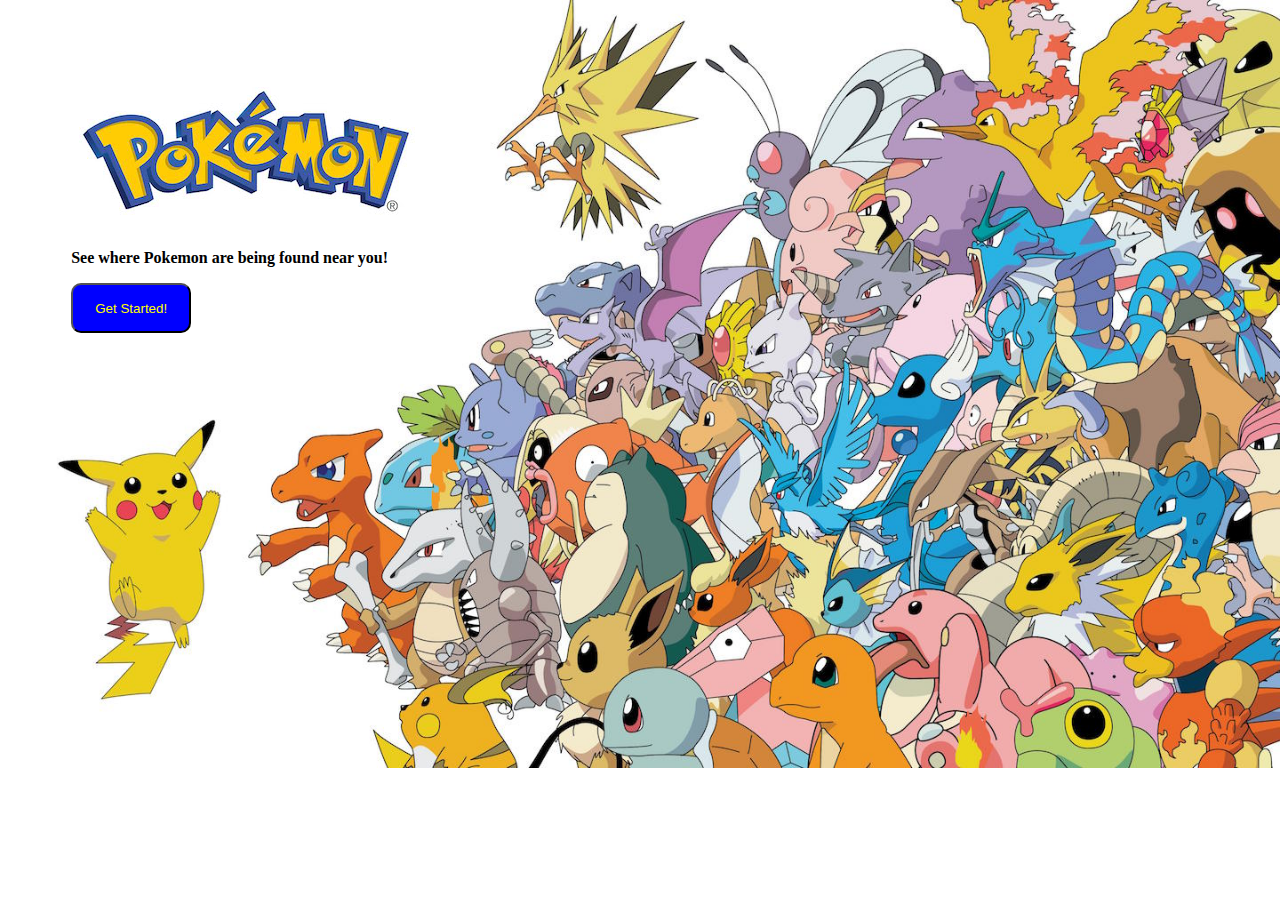
<file: public/index.html>
<!DOCTYPE html>
<html>
<head>
	<title>PokeTrack</title>
	<link rel="stylesheet" href="./style.css">
</head>
<body class="homepage">
	<div class="homepage_container">
		<div class="logo"></div>
		<p><strong>See where Pokemon are being found near you!</strong></p>
		<a href="/map.html"><button class="home_button">Get Started!</button></a>
	</div>	
</body>
</html>
</file>
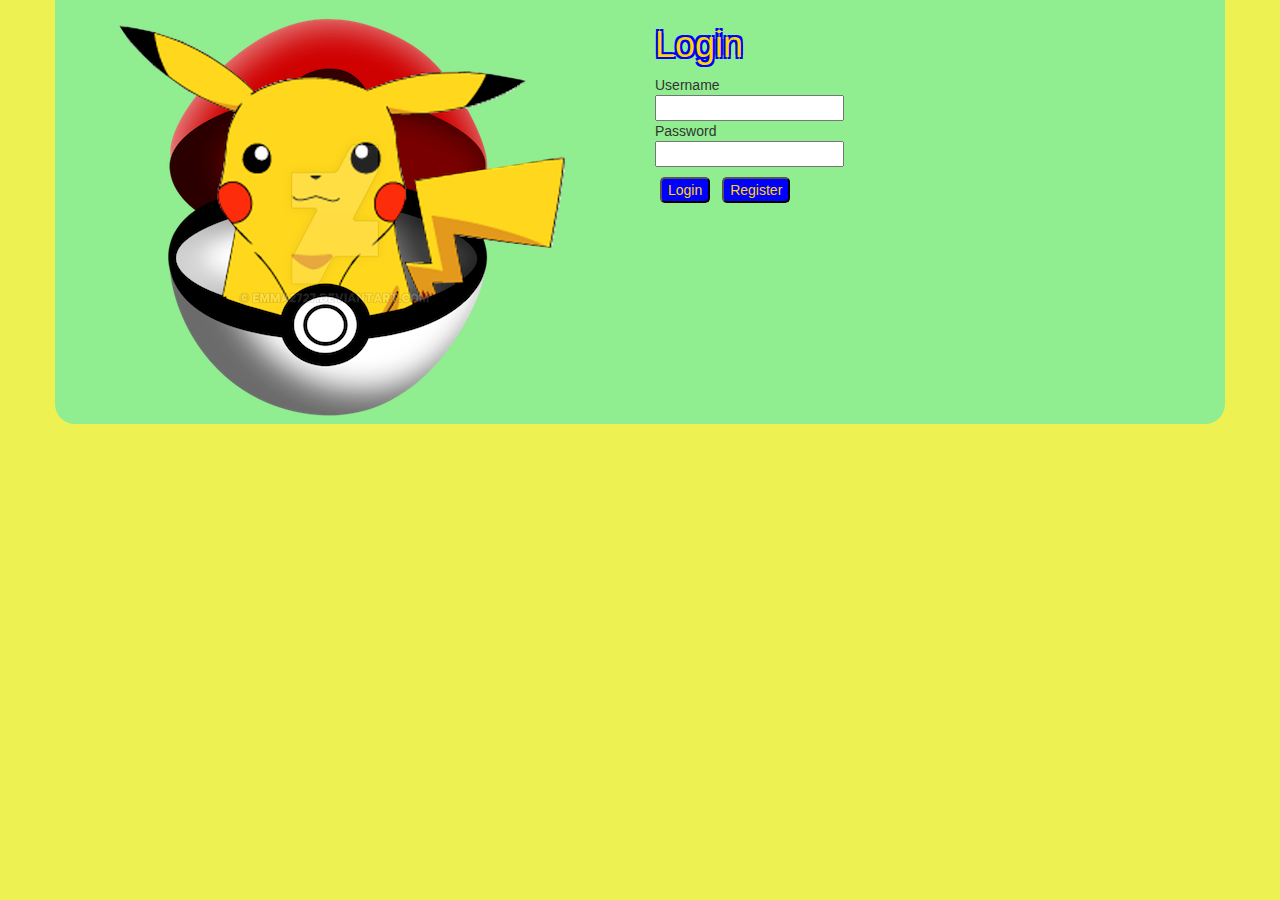
<file: public/login.html>
<!DOCTYPE html>
<html>
<head>
	<title>PokeTrack - Login</title>

	<script
		src="https://code.jquery.com/jquery-3.1.0.min.js"
		integrity="sha256-cCueBR6CsyA4/9szpPfrX3s49M9vUU5BgtiJj06wt/s="
		crossorigin="anonymous"
	></script>
	<link rel="stylesheet" href="https://maxcdn.bootstrapcdn.com/bootstrap/3.3.7/css/bootstrap.min.css" integrity="sha384-BVYiiSIFeK1dGmJRAkycuHAHRg32OmUcww7on3RYdg4Va+PmSTsz/K68vbdEjh4u" crossorigin="anonymous">
	<link rel="stylesheet" href="./style.css">

	<script>
		function tryToLogin() {
			$.post('/login',
			{
				username: $('#username').val(),
				password: $('#password').val()
			}, function(data) {
				if (data === "success"){
					document.location = "/map";
				} else {
					$('#error').html("Incorrect username or password.");
				}
			});
		}

		function tryToRegister() {
			$.post('/register',
		{
			username: $('#username').val(),
			password: $('#password').val()
		}, function(data){
			if (data === "success"){
				document.location = "/map";
			} else {
				$('#error').html("Can't Register.");
			}
		});
		}

		$(document).ready(function() {
			$('#submit').click(tryToLogin);
			$('#register').click(tryToRegister);
		});
	</script>
</head>
<body class="login">
	<div class="container login_container">
		<div class="col-sm-6">
			<img class="pokeball" src="./images/pokeball.png">
		</div>
		<div class="col-sm-6">
			<h1>Login</h1>
			<div id="username_description">Username</div>
			<input type="text" id="username">
			<div id="password_description">Password</div>
			<input type="password" id="password">
			<div class="login_buttons">
				<button id="submit">Login</button>
				<button id="register">Register</button>
			</div>	
			<div id="error"></div>
		</div>	
	</div>
</body>
</html>
</file>
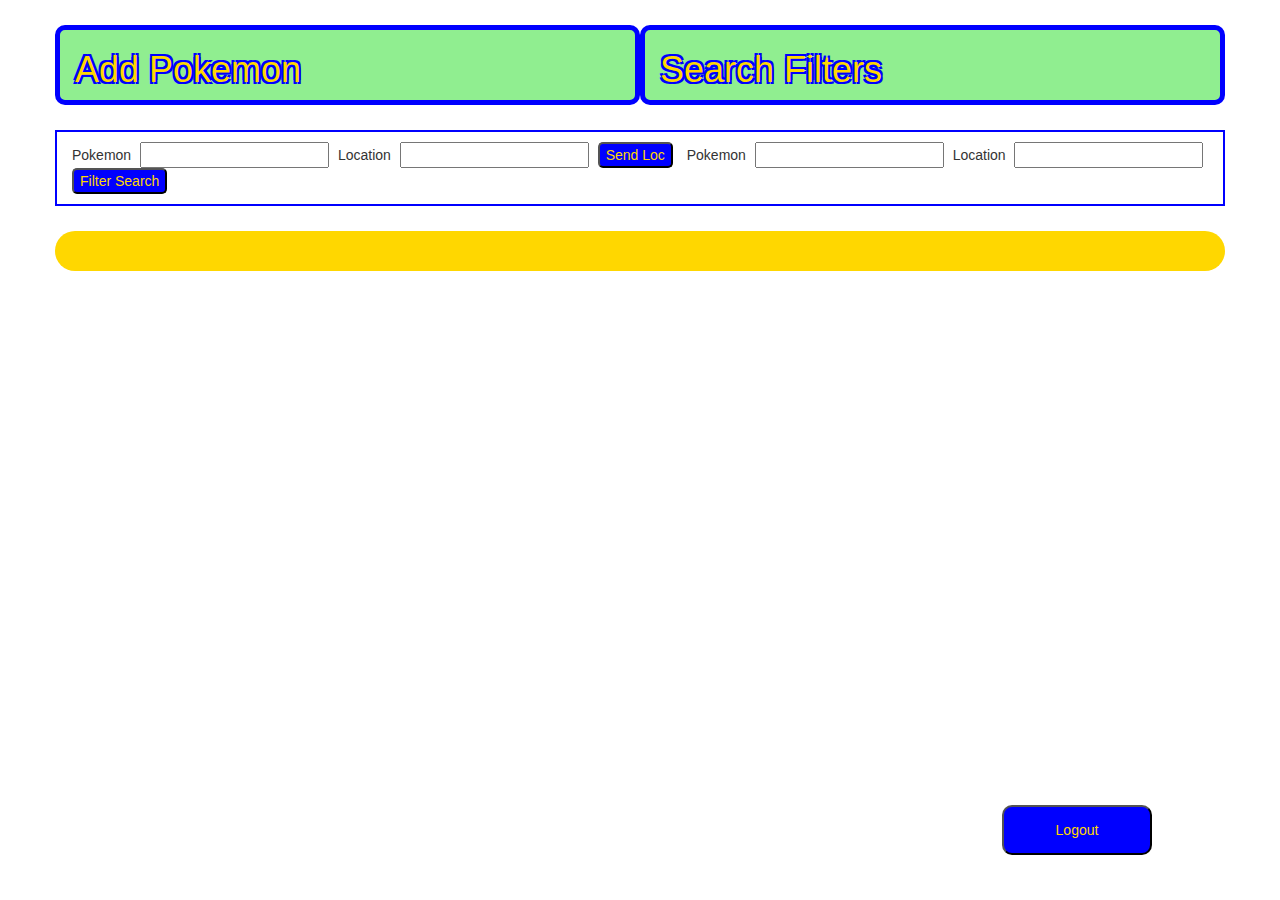
<file: public/map.html>
<!DOCTYPE html>
<html>
<head>
	<title>PokeTrack</title>
	<link rel="stylesheet" href="https://maxcdn.bootstrapcdn.com/bootstrap/3.3.7/css/bootstrap.min.css" integrity="sha384-BVYiiSIFeK1dGmJRAkycuHAHRg32OmUcww7on3RYdg4Va+PmSTsz/K68vbdEjh4u" crossorigin="anonymous">
	<link rel="stylesheet" href="./style.css">	
	<script
		src="https://code.jquery.com/jquery-3.1.0.min.js"
		integrity="sha256-cCueBR6CsyA4/9szpPfrX3s49M9vUU5BgtiJj06wt/s="
		crossorigin="anonymous"
	></script>
	<script>

	function showAllPokemon() {
		console.log("showing Pokemon");
		$.get('/sighting', function(data){
			$('#output').html("");
			for (var i = 0; i < data.length; i++) {
				$('#output').append('<img class="pic" src="./images/pokeball_small.png"><p class="map">'+ data[i].pokemonId + " was seen in "+ data[i].locStr + '</p>');
			}
		},
		'json'
		);
	}

	function sendPokemon() {
		console.log("sending Pokemon");
		$.post(
			'/sighting',
			{
				locStr: $('#locStr').val(),
				pokemonId: $('#pokemonId').val()
			},
			function(data){
				if (data == "success") {
					showAllPokemon();
				}
			}
		);
	}

	function filterSearch(){
		console.log("filterPokemon");
		if(!$('#city').val() && $('#pokeName').val()){
			$.get('/sighting/id/'+ $('#pokeName').val(),
				function(data){
					$('#output').html("");
					for (var i = 0; i < data.length; i++) {
						$('#output').append('<img class="pic" src="./images/pokeball_small.png"><p class="map">'+ data[i].pokemonId + " was seen in "+ data[i].locStr + '</p>');
					}	
				}, "json"
			);
		} else if($('#city').val() && !$('#pokeName').val()){
			$.get('/sighting/city/'+$('#city').val(),	
				function(data){
					$('#output').html("");
					for (var i = 0; i < data.length; i++) {
						$('#output').append('<img class="pic" src="./images/pokeball_small.png"><p class="map">'+ data[i].pokemonId + " was seen in "+ data[i].locStr + '</p>');
					}					
				}, "json"
			);
		} else if($('#city').val() && $('#pokeName').val()){
			$.get('/sighting/search/'+$('#LocStr').val()+"/"+$('#pokemonId').val(),
				function(data){
					$('#output').html("");
					for (var i = 0; i < data.length; i++) {
						$('#output').append('<img class="pic" src="./images/pokeball_small.png"><p class="map">'+ data[i].pokemonId + " was seen in "+ data[i].locStr + '</p>');
					}
				}, "json"
			);
		}
	}

	$(document).ready(function() {
		showAllPokemon();
		$('#submit').click(sendPokemon);
		$('#searchFilter').click(filterSearch);
	});

	setInterval(showAllPokemon, 60000);


	</script>
</head>
<body>
	<div class="container">
		<div class="row">
			<div class="col-sm-6 one_one"><h1>Add Pokemon</h1></div>
			<div class="col-sm-6 one_two"><h1>Search Filters</h1></div>
		</div>	
		<div class="row two">
			<div id="poke_description">Pokemon</div>
			<input type="text" id="pokemonId">
			<div id="loc_description">Location</div>
			<input type="text" id="locStr">	
			<input type="button" id="submit" value="Send Loc">
			<div id="poke_search">Pokemon</div>
			<input type="text" id="pokeName">
			<div id="city_search">Location</div>
			<input type="text" id="city">			
			<input type="button" id="searchFilter" value="Filter Search">
		</div>
		<div class="row three">	
			<div id="output"></div>
		</div>
		<!-- <img class="all" src="./images/pokemon_all.png"> -->	
		<a class="logout_anchor" href="/logout"><button class="logout_button">Logout</button></a>
	</div>
</body>
</html>
</file>
<file: public/style.css>
/* Index */
.homepage{
	background-image: url(./images/pokemon_background.jpg);
	background-size: cover;
	background-repeat: no-repeat;
}
.homepage_container{
	margin:5%;
}
.logo{
	height:170px;
	background-repeat: no-repeat;
	background-image: url(./images/pokemonlogo.jpg);
}
.home_button{
	text-decoration: none;
	color: yellow;
	background-color: blue;
	border-radius: 10px;
	height:50px;
	width:120px;
}
.home_button:hover{
	cursor: pointer;
}
.link_separate{
	height:20px;
	width: 50px;
	margin: 20px;
	border-radius: 4px;
	border:2px solid black;
	background-color: orange;
	text-align: center;
}
/* Login */
.login{
	background-color: #eef152;
}
.login_container{
	padding-top: 25px;
	margin-top: -20px;
	border-radius: 20px;
	background-color: lightgreen;
}
.pokeball{
	background-size: cover;
}
.login_buttons{
	margin-top:10px;
}
.login_buttons button{
	background-color: blue;
	color: gold;
	border-radius: 5px;
	margin:0px 3px;
}
/* Map */
.row{
	margin-top: 25px;
}
.one_one{
	background-color: lightgreen;
	border-radius: 10px;
	border:5px solid blue;
}
.one_two{
	background-color: lightgreen;
	border-radius: 10px;
	border:5px solid blue;	
}
h1{
	text-shadow: 2px 2px blue, -2px -2px blue, 2px -2px blue, -2px 2px blue;
	color:gold;
}
.two{
	border:2px solid blue;
	padding:10px;
}
#poke_description{
	display: inline;
	margin:0px 5px;
}
#loc_description{
	display: inline;
	margin:0px 5px;
}
#submit{
	background-color: blue;
	color: gold;
	border-radius: 5px;
	margin:0px 5px;
}
#city_search{
	display: inline;
	margin:0px 5px;
}
#poke_search{
	display: inline;
	margin:0px 5px;
}
#searchFilter{
	background-color: blue;
	color: gold;
	border-radius: 5px;
	margin:0px 5px;

}
.three{
	background-color: gold;
	border-radius: 20px;
	padding:20px;
}
.pic{ /* pokeball pictures */
	float: left;
	margin-right: 10px;
}
.map{ /* paragraphs being created */
	margin:10px;
	color: blue;
	font-size: 20px;
	border-bottom: 2px solid blue;
}
.all{
	position: fixed;
	bottom:20%;
	right:10%;
	border:3px solid blue;
}
.logout_anchor{
	position: fixed;
	bottom: 5%;
	right: 10%;
}
.logout_button{
	height:50px;
	width:150px;
	background-color: blue;
	color:gold;
	border-radius: 10px;
}
</file>
